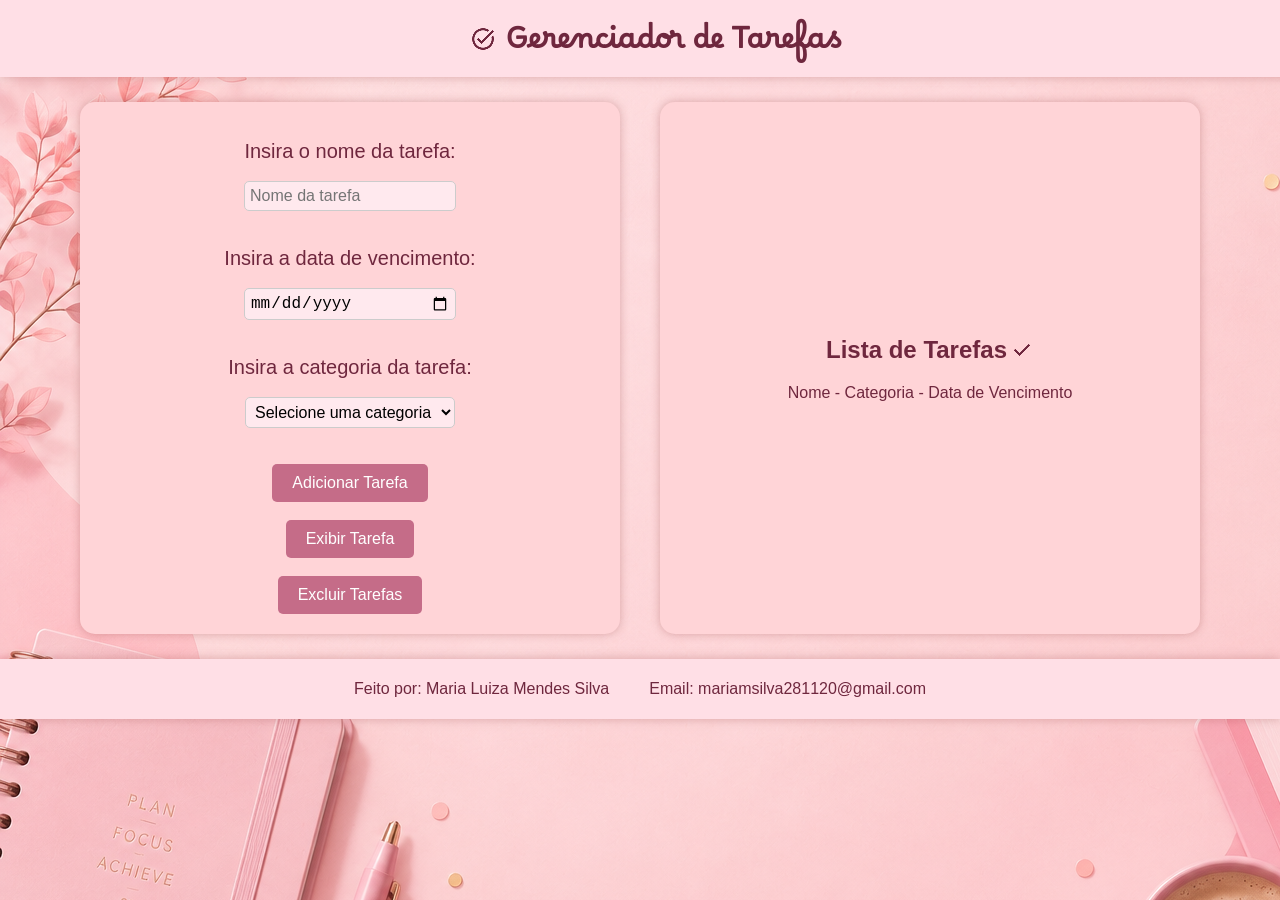
<file: index.html>
<!DOCTYPE html>
<html lang="en">
<head>
    <meta charset="UTF-8">
    <meta name="viewport" content="width=device-width, initial-scale=1.0">
    <title>Document</title>
    <link rel="stylesheet" href="style.css">
    <link rel="preconnect" href="https://fonts.googleapis.com">
    <link rel="preconnect" href="https://fonts.gstatic.com" crossorigin>
    <link href="https://fonts.googleapis.com/css2?family=Borel&family=Google+Sans:ital,opsz,wght@0,17..18,400..700;1,17..18,400..700&family=Quicksand:wght@300..700&family=Urbanist:ital,wght@0,100..900;1,100..900&display=swap" rel="stylesheet">
    <link href="https://fonts.googleapis.com/css2?family=Google+Sans:ital,opsz,wght@0,17..18,400..700;1,17..18,400..700&family=Quicksand:wght@300..700&family=Urbanist:ital,wght@0,100..900;1,100..900&display=swap" rel="stylesheet">
</head>
<body>
    <footer class="footer1">
        <img src="task.png" alt="" srcset="">
        <h1 class="titulo">Gerenciador de Tarefas</h1> 
        
    </footer>
      
<section class="containerPai"> 
    <section class="container">
        <br> <label for="name">Insira o nome da tarefa:</label> <br> 
        <input type="text" id="name" placeholder="Nome da tarefa"><br> <br>

        <label for="">Insira a data de vencimento:</label> <br>
        <input type="date" id="dateV"> <br> <br>

        <label for="category">Insira a categoria da tarefa:</label> <br>  
        <select name="" id="category"> 
            <option value="">Selecione uma categoria</option>
            <option value="Trabalho">Trabalho</option>
            <option value="Pessoal">Pessoal</option>
            <option value="Estudo">Estudo</option>
            <option value="Casa">Casa</option>
        </select> <br> <br>
        <button id="addTask" onclick="addTask()">Adicionar Tarefa</button> <br>
        <button id="exibirTask" onclick="exibirTarefa()">Exibir Tarefa</button> <br>
        <button id="deleteTask" onclick="Excluirtarefa()">Excluir Tarefas</button>
    </section>

    <script>

        let lista = JSON.parse(localStorage.getItem('lista')) || [];  

        function addTask() { 

            // Declarar as primeiras váriaveis para pegar dados do input

            let name = document.getElementById('name').value;
            let category = document.getElementById('category').value;
            let dateV = document.getElementById('dateV').value;

            // Se os campos estiverem vazios, exibir alerta

            if (name === "" || category === "" || dateV === "") {
                alert('Por favor preencha todos os campos!');
                return;
            }

            // Armazenar dados no LocalStorage

            localStorage.setItem('name', name);
            localStorage.setItem('category', category);
            localStorage.setItem('dateV', dateV);

            // Declarar um array para armazenar as tarefas

            let novaTarefa = {
                name: name,
                category: category,
                dateV: dateV
            }

            // Chama com o push para chamar a função de adicionar a tarefa na lista e depois exibir a tarefa

            lista.push(novaTarefa);
            localStorage.setItem('lista', JSON.stringify(lista));

            // Limpa os campos para uma nova inserção de dados

            document.getElementById('name').value = "";
            document.getElementById('category').value = "";
            document.getElementById('dateV').value = "";

            alert('Tarefa adicionada!');

            // chama a função para exibir a tarefa na lista

            exibirTarefa()
        }
        function Excluirtarefa() {

            // Limpa a lista de tarefas para excluir as tarefas, exibindo um alerta para o user
            localStorage.clear();
            lista = [];
            
            exibirTarefa()

            alert('Tarefa excluída!');

            
        }
        function exibirTarefa() {

            // Declarar a váriavel para pegar o elemento da lista e exibir as tarefas
            let taskList = document.getElementById('taskList');
            taskList.innerHTML = "";
            lista.forEach(tarefa => {
                taskList.innerHTML += `<p class="listaTarefas">${tarefa.name} - ${tarefa.category} - ${tarefa.dateV}</p>`
            })
        }
    </script>

    <section class="container">
        <div class="imgicon">
        <h2>Lista de Tarefas</h2>
        <img src="check.png" alt="">
        </div>
        <p>Nome - Categoria - Data de Vencimento</p> <br>
        <p id="taskList"></p> </section>
    </section>

</section>

<footer class="footer2">
    <div class="footer-content">
    <p>Feito por: Maria Luiza Mendes Silva</p> <br> <br><p>Email: mariamsilva281120@gmail.com</p>
</div>
</footer>
    
</body>
</html>
</file>
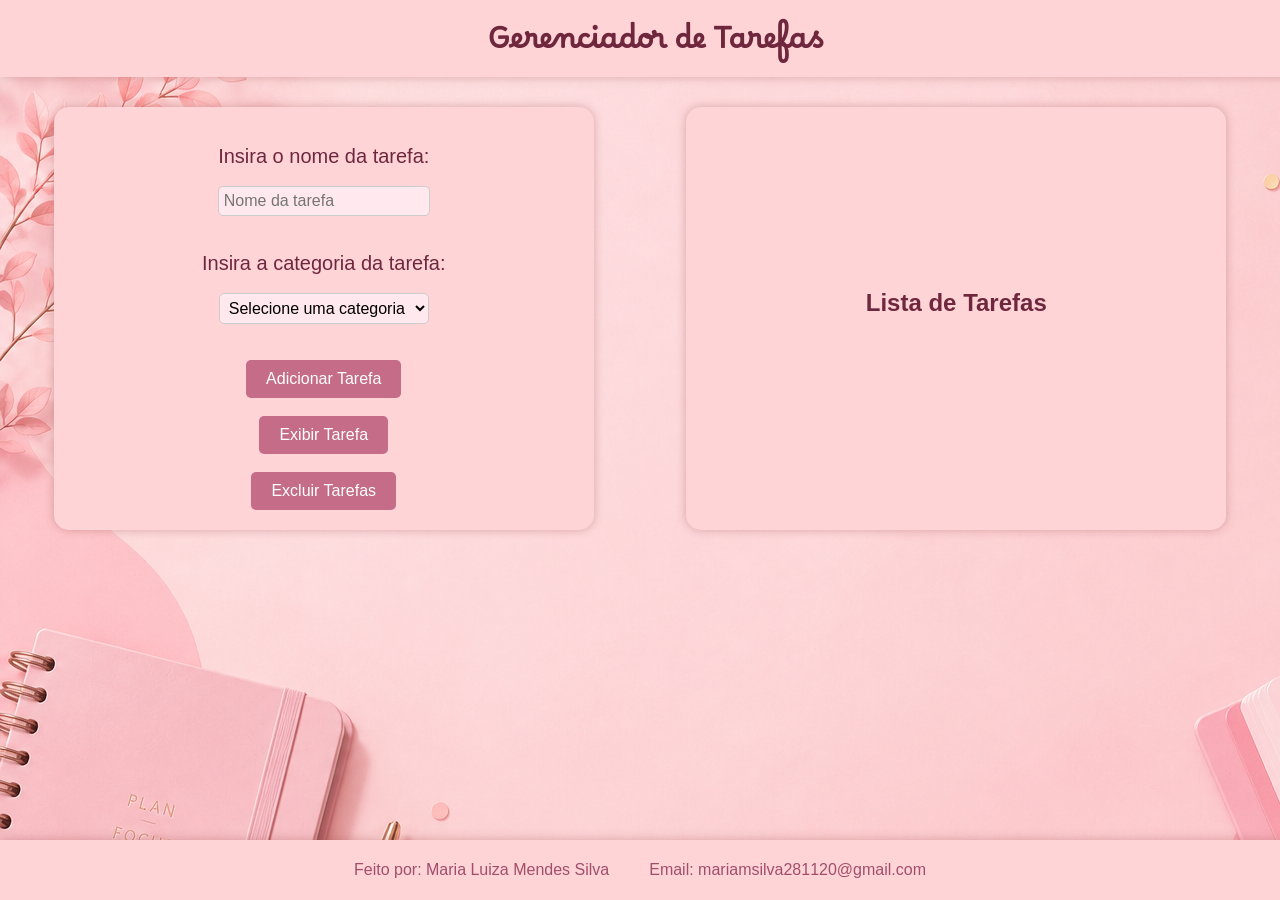
<file: estudoLocalStorage/index.html>
<!DOCTYPE html>
<html lang="en">
<head>
    <meta charset="UTF-8">
    <meta name="viewport" content="width=device-width, initial-scale=1.0">
    <title>Document</title>
    <link rel="stylesheet" href="style.css">
    <link rel="preconnect" href="https://fonts.googleapis.com">
    <link rel="preconnect" href="https://fonts.gstatic.com" crossorigin>
    <link href="https://fonts.googleapis.com/css2?family=Borel&family=Google+Sans:ital,opsz,wght@0,17..18,400..700;1,17..18,400..700&family=Quicksand:wght@300..700&family=Urbanist:ital,wght@0,100..900;1,100..900&display=swap" rel="stylesheet">
    <link href="https://fonts.googleapis.com/css2?family=Google+Sans:ital,opsz,wght@0,17..18,400..700;1,17..18,400..700&family=Quicksand:wght@300..700&family=Urbanist:ital,wght@0,100..900;1,100..900&display=swap" rel="stylesheet">
</head>
<body>
    <footer class="footer1">
        <h1 class="titulo">Gerenciador de Tarefas</h1>
    </footer>
      
<section class="containerPai"> 
    <section class="container">
        <br> <label for="name">Insira o nome da tarefa:</label> <br> 
        <input type="text" id="name" placeholder="Nome da tarefa"><br> <br>

        <label for="category">Insira a categoria da tarefa:</label> <br>  
        <select name="" id="category"> 
            <option value="">Selecione uma categoria</option>
            <option value="Trabalho">Trabalho</option>
            <option value="Pessoal">Pessoal</option>
            <option value="Estudo">Estudo</option>
            <option value="Casa">Casa</option>
        </select> <br> <br>
        <button id="addTask" onclick="addTask()">Adicionar Tarefa</button> <br>
        <button id="exibirTask" onclick="exibirTarefa()">Exibir Tarefa</button> <br>
        <button id="deleteTask" onclick="Excluirtarefa()">Excluir Tarefas</button>
    </section>

    <script>

        let lista = JSON.parse(localStorage.getItem('lista')) || [];  

        function addTask() { 

            // Declarar as primeiras váriaveis para pegar dados do input

            let name = document.getElementById('name').value;
            let category = document.getElementById('category').value;

            // Se os campos estiverem vazios, exibir alerta

            if (name === "" || category === "") {
                alert('Por favor preencha todos os campos!');
                return;
            }

            // Armazenar dados no LocalStorage

            localStorage.setItem('name', name);
            localStorage.setItem('category', category);

            // Declarar um array para armazenar as tarefas

            let novaTarefa = {
                name: name,
                category: category
            }

            // Chama com o push para chamar a função de adicionar a tarefa na lista e depois exibir a tarefa

            lista.push(novaTarefa);
            localStorage.setItem('lista', JSON.stringify(lista));

            document.getElementById('name').value = "";
            document.getElementById('category').value = "";

            alert('Tarefa adicionada!');

            exibirTarefa()
        }
        function Excluirtarefa() {
            localStorage.clear();
            lista = [];
            alert('Tarefa excluída!');
        }
        function exibirTarefa() {

            // Declarar a váriavel para pegar o elemento da lista e exibir as tarefas
            let taskList = document.getElementById('taskList');
            taskList.innerHTML = "";
            lista.forEach(tarefa => {
                taskList.innerHTML += `<p class="listaTarefas">${tarefa.name} - ${tarefa.category}</p>`
            })
        }
    </script>

    <section class="container">
        <h2>Lista de Tarefas</h2>
        <p id="taskList"></p> </section>
    </section>
</section>

<footer class="footer2">
    <div class="footer-content">
    <p>Feito por: Maria Luiza Mendes Silva</p> <br> <br><p>Email: mariamsilva281120@gmail.com</p>
</div>
</footer>
    
</body>
</html>
</file>
<file: style.css>
body {
  font-family: 'Google Sans', sans-serif;
  background-image: url(bg.png);
  margin: 0;
  padding: 0;
}

.titulo {
  color: #6f273e;
  font-family: 'Borel', sans-serif;
  font-size: 29px;
  margin-bottom: 0px;
}

h2 {
  color: #6f273e;
  font-family: 'Google Sans', sans-serif;
  font-style: normal;
}

h1:hover {
  color: #a14e6b;  
}

.container {
  display: flex;
  flex-direction: column;
  justify-content: center;
  align-items: center;
  width: 500px;
  gap: 0px;
  min-height: 250px;
  margin: 20px;
  background-color: #ffd4d7;
  border-radius: 15px;
  box-shadow: 0px 0px 10px rgba(145, 63, 63, 0.336);
  padding: 20px;
}

.containerPai {
  display: flex;
  flex-direction: row;
  justify-content: center;
  gap: 0px;
  padding: 5px;
}

.listaTarefas {
  background-color: #ffe9ee;
  padding: 10px;
  margin: 5px 0;
  border-radius: 5px;
  color: #6f273e;
  box-shadow: 0px 0px 5px rgba(145, 63, 63, 0.336);
}

.listaTarefas:hover {
  transform: scale(1.05);
}

label {
  font-size: 20px;
  color: #6f273e;
}

input {
  width: 200px;
  padding: 5px;
  font-size: 16px;
  border: 1px solid #ccc;
  border-radius: 5px;
  background-color: #ffe9ee;
}

select {
  width: 210px;
  padding: 5px;
  font-size: 16px;
  border: 1px solid #ccc;
  border-radius: 5px;
  background-color: #ffe9ee;
}

button {
  padding: 10px 20px;
  font-size: 16px;
  color: #fff;
  background-color: #c56c88;
  border: none;
  border-radius: 5px;
  cursor: pointer;
}

button:hover {
  background-color: #a14e6b;
  transform: scale(1.05);
}

.imgicon {
  display: flex;
  flex-direction: row;
  align-items: center;
  justify-content: center;
  gap: 3px;
}

.footer1 {
  display: flex;
  flex-direction: row;
  align-items: center;
  justify-content: center;
  gap: 10px;
  box-shadow: 0px 0px 10px #913f3f56;
  font-size: 14px;
  color: #6f273e;
  background-color: #ffdfe6;
  margin-top: 0%;
  padding: 0 15px;
  margin: 0px;
  width: 100%;

}

.footer2 {
  display: flex;
  align-items: center;
  justify-content: center;
  align-self: baseline;
  background-color: #ffdfe6;
  color: #a14e6b;
  margin-bottom: 0px;
  bottom: 0;
  box-shadow: 0px 0px 10px #913f3f56;
  height: 60px;
  left: 0;
  position: relative;
  z-index: 1000;
  width: 100%;
}

p {
  color: #6f273e;
  margin: 0;
}

.footer-content {
  display: flex;
  flex-direction: row;
  align-items: center;
  justify-content: center;
  padding: 0 10px;
  margin: 0 auto;
  gap: 20px;
}
</file>
<file: estudoLocalStorage/style.css>
body {
    font-family: 'Google Sans', sans-serif;
    background-image: url(bg.png);
    margin: 0;
    padding: 0;
}

.titulo {
    color: #6f273e;
    font-family: 'Borel', sans-serif;
    font-size: 29px;  
    margin-bottom: 0px;
}

h2 {
    color: #6f273e;
    font-family: 'Google Sans', sans-serif; 
    font-style: normal; 
}
.container {
  display: flex;
  flex-direction: column; 
  justify-content: center; 
  align-items: center;    
  
  width: 500px;
  min-height: 250px;     
  margin: 20px auto;      
  background-color: #ffd4d7;
  border-radius: 15px;
  box-shadow: 0px 0px 10px rgba(145, 63, 63, 0.336);
  padding: 20px;
}
.containerPai {
  display: flex;          
  flex-direction: row;    
  justify-content: space-between; 
  gap: 5px;              
  padding: 10px;
}

.listaTarefas {
  background-color: #ffe9ee;
  padding: 10px;
  margin: 5px 0;
  border-radius: 5px;
  color: #6f273e;
  box-shadow: 0px 0px 5px rgba(145, 63, 63, 0.336);
}

.listaTarefas:hover {
    transform: scale(1.05);
}

label {
  font-size: 20px;
  color: #6f273e;
}

input {
  width: 200px;
  padding: 5px;
  font-size: 16px;
  border: 1px solid #ccc;
  border-radius: 5px;
  background-color: #ffe9ee;
}

select {
  width: 210px;
  padding: 5px;
  font-size: 16px;
  border: 1px solid #ccc;
  border-radius: 5px;
  background-color: #ffe9ee; 
}

button {
  padding: 10px 20px;
  font-size: 16px;
  color: #fff;
  background-color: #c56c88;
  border: none;
  border-radius: 5px;
  cursor: pointer;
}

button:hover {
  background-color: #a14e6b;
  transform: scale(1.05);
} 

.footer1 {
  display: flex;            
  align-items: center;       
  justify-content: center;  
  box-shadow: 0px 0px 10px #913f3f56;
  font-size: 14px;
  color: #6f273e;
  background-color: #ffd4d7;  
  margin-top: 0%;        
  padding: 0 15px;
  margin: 0px; 
  width: 100%;

}

.footer2 {
    display: flex;
    align-items: center;       
    justify-content: center;
    align-self: baseline;  
    background-color: #ffd4d7;
    color: #a14e6b;
    margin-bottom: 0px;
    bottom: 0;
    box-shadow: 0px 0px 10px #913f3f56;
    height: 60px;
    left: 0;
    position: fixed;
    z-index: 1000;
    width: 100%;
}

.footer-content {
    display: flex;
    flex-direction: row;
    align-items: center;
    justify-content: center;
    padding: 0 10px;
    margin: 0 auto;
    gap: 20px;
}
</file>
